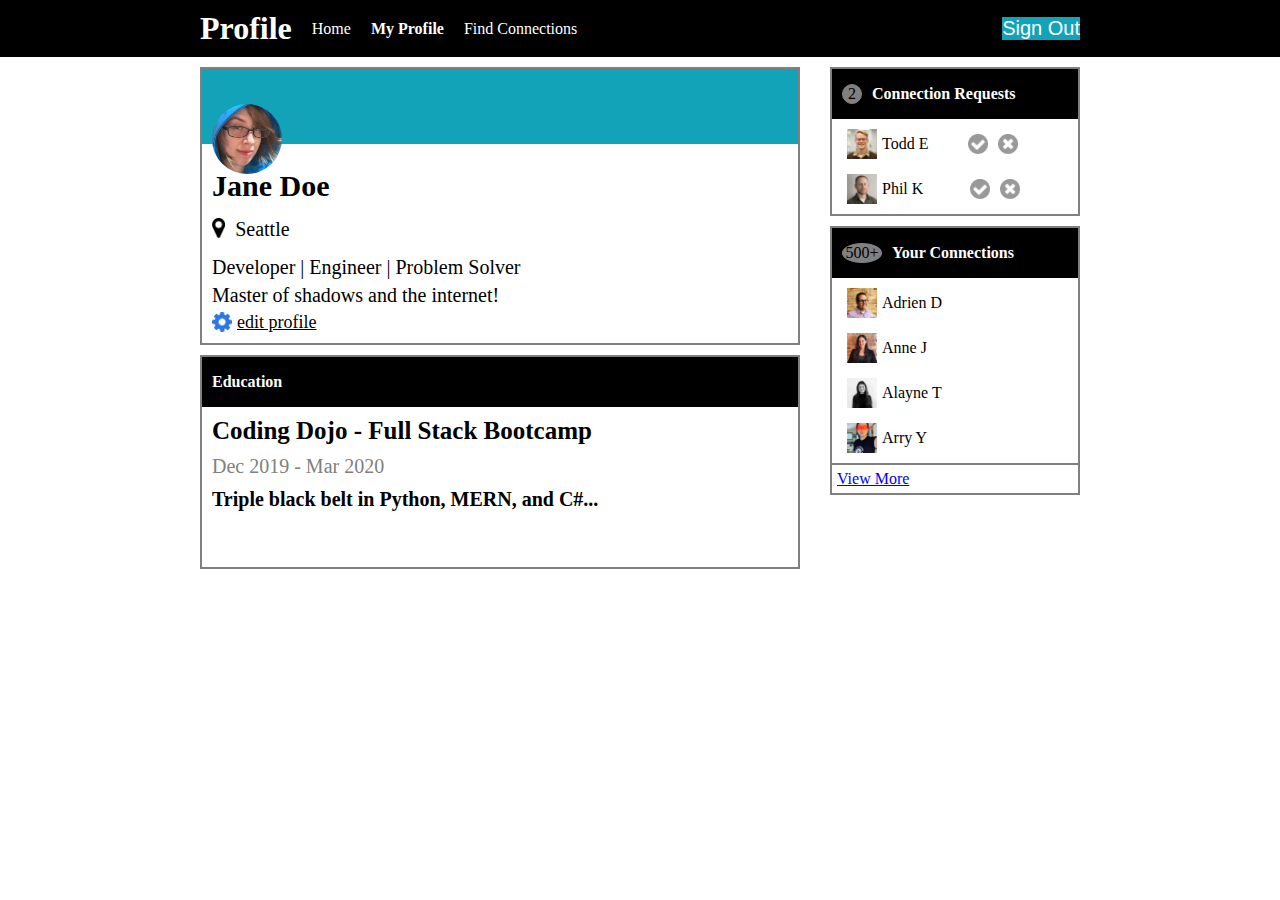
<file: Schilling_Jarrod_ProfilePage/index.html>
<!DOCTYPE html>
<html lang="en">
<head>
    <meta charset="UTF-8">
    <meta name="viewport" content="width=device-width, initial-scale=1.0">
    <link rel="stylesheet" href="styles.css">
    <title>Profile</title>
</head>
<body>
    <div class="navbar">
        <ul class="nav-links">
            <li class="nav-item">
                <h1 class="nav-profile">Profile</h1>
            </li>
            <li class="nav-item">
                <a href="#" class="nav-link">Home</a>
            </li>
            <li class="nav-item">
                <a href="#" class="nav-link" id="active">My Profile</a>
            </li>
            <li class="nav-item">
                <a href="#" class="nav-link">Find Connections</a>
            </li>
        </ul>
        <button class="sign_out">Sign Out</button>
    </div>
    <div class="container">
        <div class="col-1">
            <div class="row-1">
                <div class="row-1-title">
                    <img class="user-photo" src="./images/jane-m.jpg" alt="jane">
                </div>
                <div class="row-1-body">
                    <div class="name"><strong>Jane Doe</strong></div>
                    <div class="location">
                        <img src="images/map-marker.png"> Seattle
                    </div>
                    <div class="body">Developer | Engineer | Problem Solver</div>
                    <div class="body">Master of shadows and the internet!</div>
                    <div class="edit">
                        <img src="images/gear.png"><a class="edit-profile" href="#">edit profile</a>
                    </div>
                </div>
            </div>
            <div class="row-2">
                <div class="row-2-title">
                    <div class="ed"><strong>Education</strong></div>
                </div>
                <div class="row-2-body">
                    <div class="ed-title">Coding Dojo - Full Stack Bootcamp</div>
                    <div class="ed-date">Dec 2019 - Mar 2020</div>
                    <div class="ed-body">Triple black belt in Python, MERN, and C#...</div>
                </div>
            </div>
        </div>
        <div class="col-2">
            <div class="row-3">
                <div class="row-3-title">
                    <span class="requests">2</span><strong>Connection Requests</strong>
                </div>
                <div class="row-3-body">
                    <div class="conn-name">
                        <img class="conn-photo" src="images/todd-s.jpg" alt="Todd E">
                        Todd E
                        <img class="accept-1" src="images/accept-circle.png" alt="accept">
                        <img class="close" src="images/close-circle.png" alt="close">
                    </div>
                    <div class="conn-name">
                        <img class="conn-photo" src="images/phil-s.jpg" alt="Phil K">
                        Phil K
                        <img class="accept-2" src="images/accept-circle.png" alt="accept">
                        <img class="close" src="images/close-circle.png" alt="close">
                    </div>
                </div>
            </div>
            <div class="row-4">
                <div class="row-4-title">
                    <a class="connections">500+</a><strong>Your Connections</strong>
                </div>
                <div class="row-4-body">
                    <div class="conn-name">
                        <img class="conn-photo" src="images/adrien-s.jpg" alt="Adrien D">Adrien D
                    </div>
                    <div class="conn-name">
                        <img class="conn-photo" src="images/anne-s.jpg" alt="Anne J">Anne J
                    </div>
                    <div class="conn-name">
                        <img class="conn-photo" src="images/alayne-s.jpg" alt="Alayne T">Alayne T
                    </div>
                    <div class="conn-name">
                        <img class="conn-photo" src="images/arry-s.jpg" alt="Arry Y">Arry Y
                    </div>
                </div>
                <div class="row-4-footer">
                    <a class="view" href="#">View More</a>
                </div>
            </div>
        </div>
    </div> 
</body>
</html>
</file>
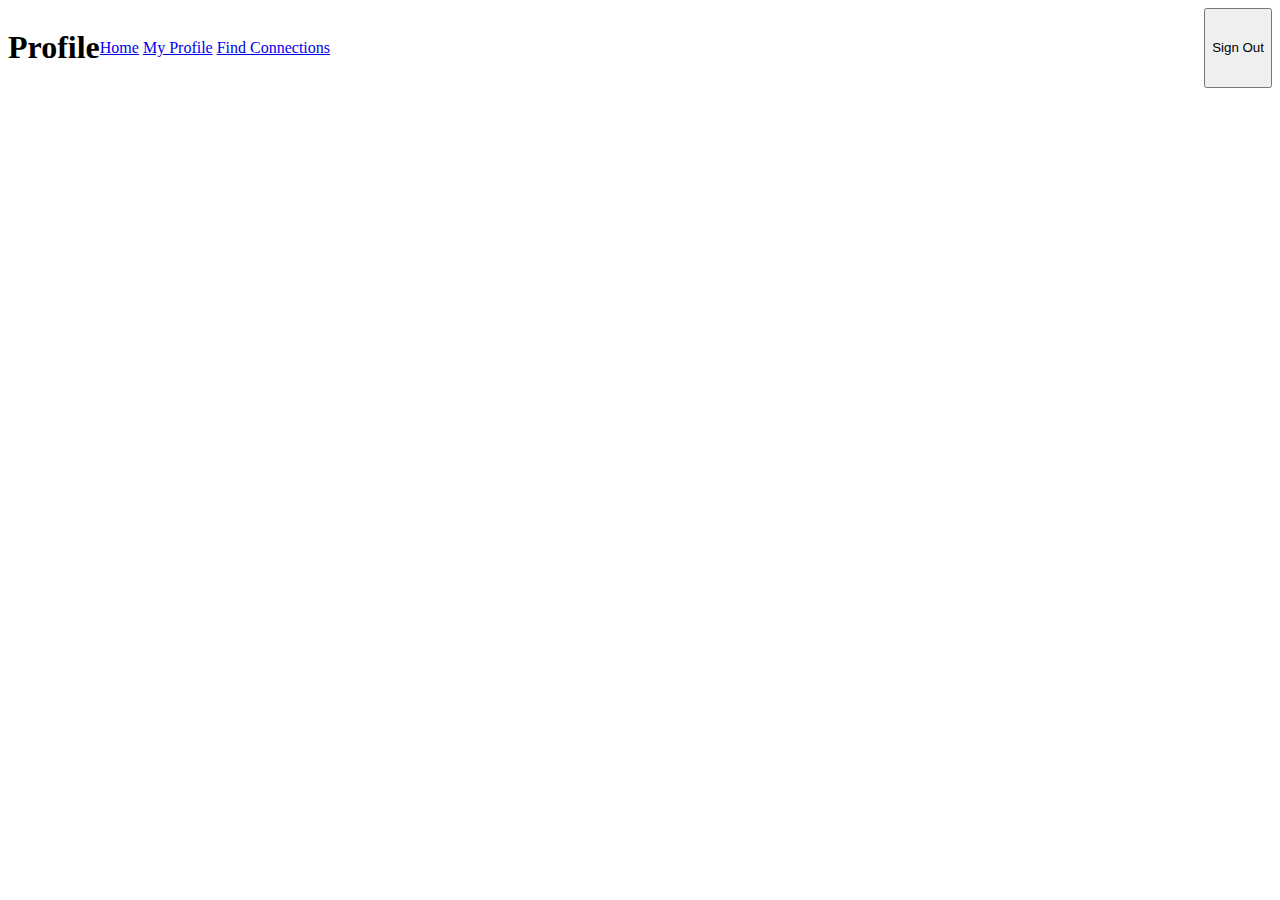
<file: random.html>
<!DOCTYPE html>
<html lang="en">
<head>
    <meta charset="UTF-8">
    <meta name="viewport" content="width=device-width, initial-scale=1.0">
    <link rel="stylesheet" href="./random_style.css">
    <title>Profile</title>
</head>
<body>
    <div class="navbar">
        <div class="nav-left">
            <h1>Profile</h1>
            <div class="nav-links">
                <a href="#">Home</a>
                <a href="#"id="active">My Profile</a>
                <a href="#">Find Connections</a>
            </div>
        </div>
        <button class="sign_out">Sign Out</button>
    </div>
</file>
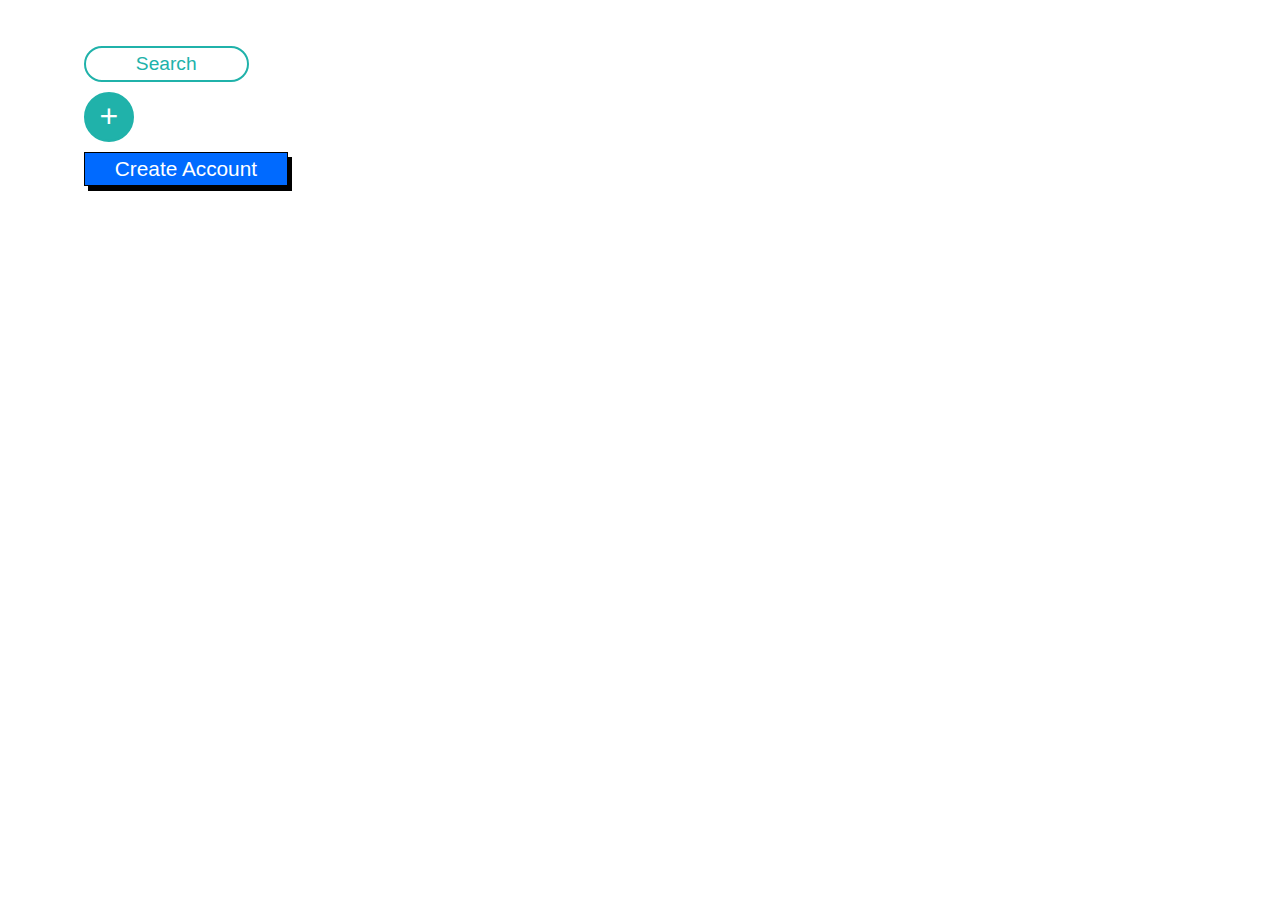
<file: Schilling_Jarrod_ButtonUp.html>
<!DOCTYPE html>
<html lang="en">
<head>
    <meta charset="UTF-8">
    <meta name="viewport" content="width=device-width, initial-scale=1.0">
    <link rel="stylesheet" href="Schilling_Jarrod_ButtonUp_Styles.css">
    <title>Button Styling</title>
</head>
<body>
    <div>
        <button class="search">Search</button>
    </div>
    <div>
        <button class="plus">+</button>
    </div>
    <div>
        <button class="create_account">Create Account</button>
    </div>
</body>
</html>
</file>
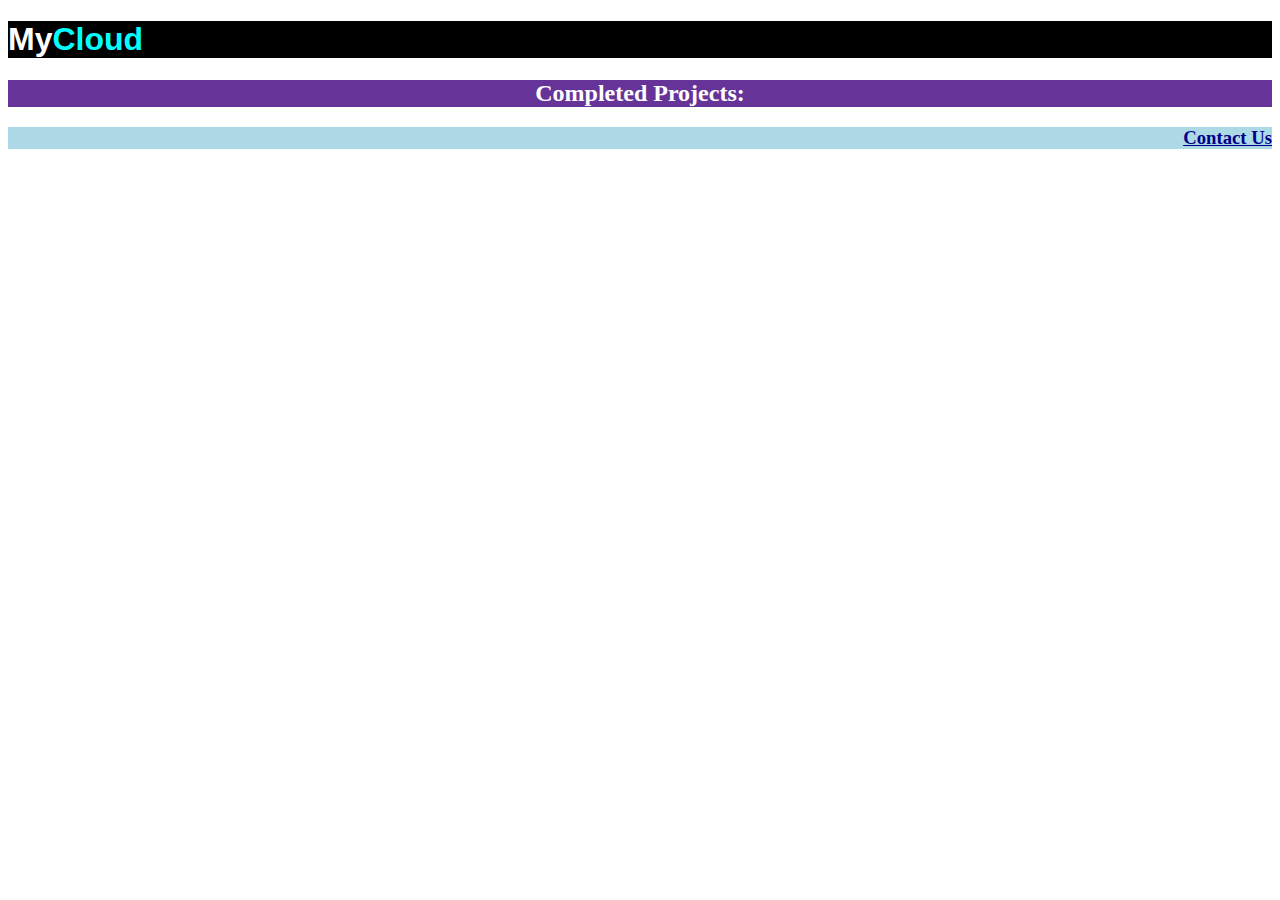
<file: Schilling_Jarrod_CSS_Styling.html>
<!DOCTYPE html>
<html lang="en">
<head>
    <meta charset="UTF-8">
    <meta name="viewport" content="width=device-width, initial-scale=1.0">
    <link rel="stylesheet" href="Schilling_Jarrod_CSS_Styling_Styles.css">
    <title>Document</title>
</head>
<body>
    <h1><span class="white">My</span><span class="blue">Cloud</span></h1>
    <h2>Completed Projects:</h2>
    <h3>Contact Us</h3>
</body>
</html>
</file>
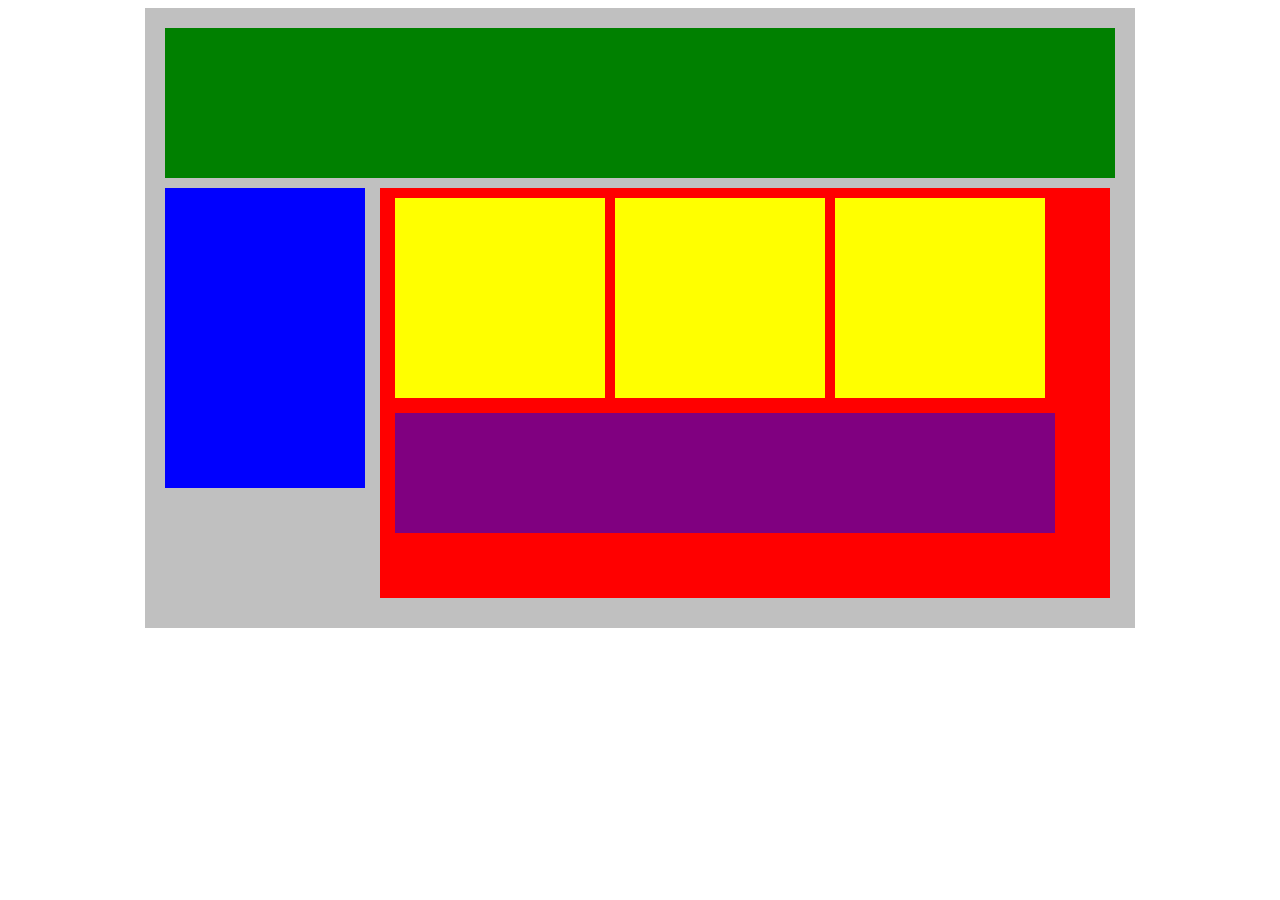
<file: Schilling_Jarrod_FlexBlocks.html>
<!DOCTYPE html>
<html lang="en">
<head>
    <title>Position Practice</title>
    <link rel="stylesheet" type="text/css" href="Schilling_Jarrod_FlexBlocks_Styles.css">
</head>
<body>
    <div class="container">
        <div class="top-nav"></div>
        <div class="row">
            <div class="side-nav"></div>
            <div class="main">
                <div class="row">
                    <div class="sub-content"></div>
                    <div class="sub-content"></div>
                    <div class="sub-content"></div>
                </div>
                <div id="advertisement"></div>
            </div>
        </div>
    </div>
</body>
</html>
</file>
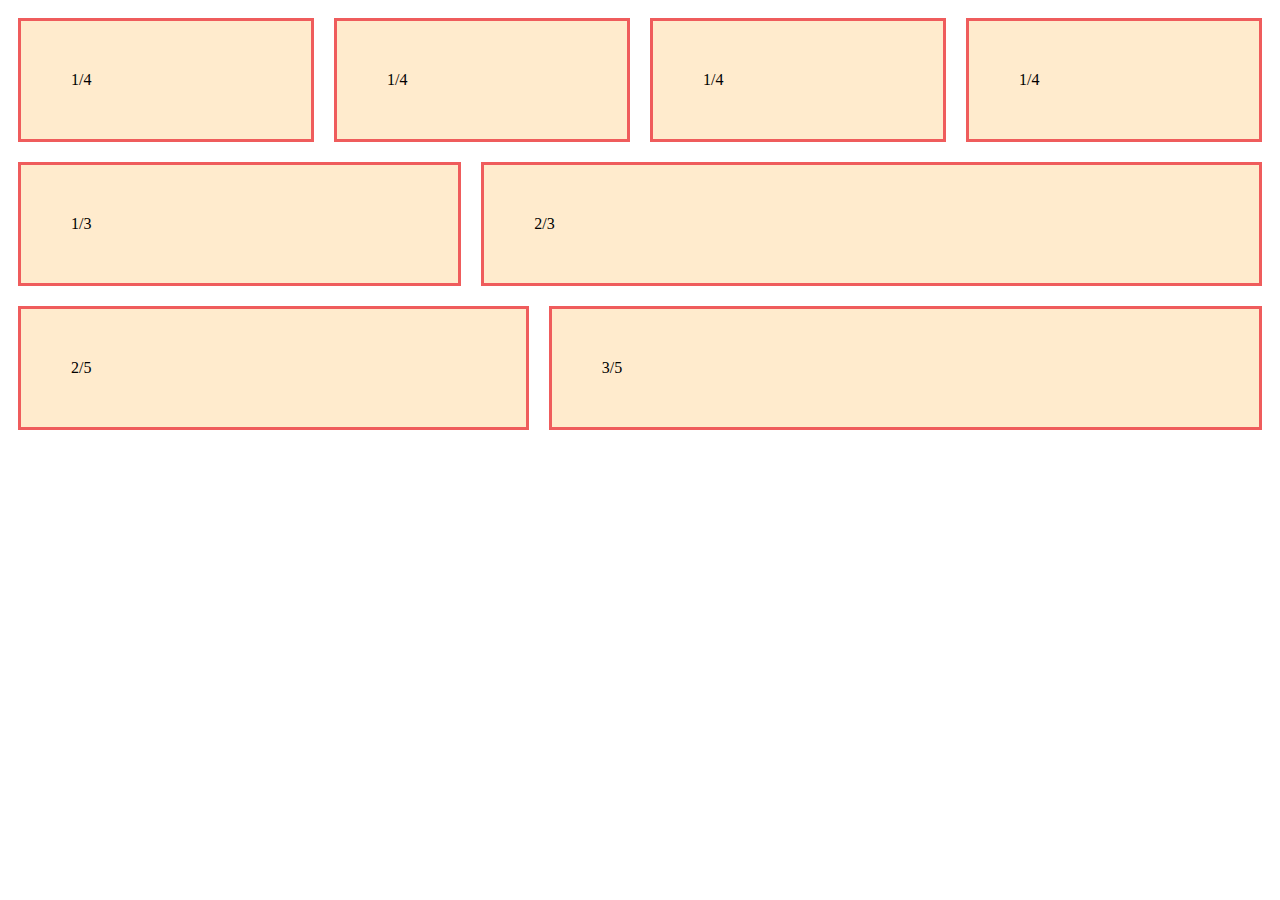
<file: Schilling_Jarrod_FLEXibleColumns.html>
<!DOCTYPE html>
<html lang="en">
<head>
    <meta charset="UTF-8">
    <meta name="viewport" content="width=device-width, initial-scale=1.0">
    <link rel="stylesheet" href="Schilling_Jarrod_FLEXibleColumns_Styles.css">
    <title>Document</title>
</head>
<body>
    <div class="row">
        <div class="col">1/4</div>
        <div class="col">1/4</div>
        <div class="col">1/4</div>
        <div class="col">1/4</div>
    </div>
    <div class="row">
        <div class="col">1/3</div> 
        <div class="col-2">2/3</div>
    </div>
    <div class="row">
        <div class="col-2">2/5</div>
        <div class="col-3">3/5</div>
    </div>
    
</body>
</html>
</file>
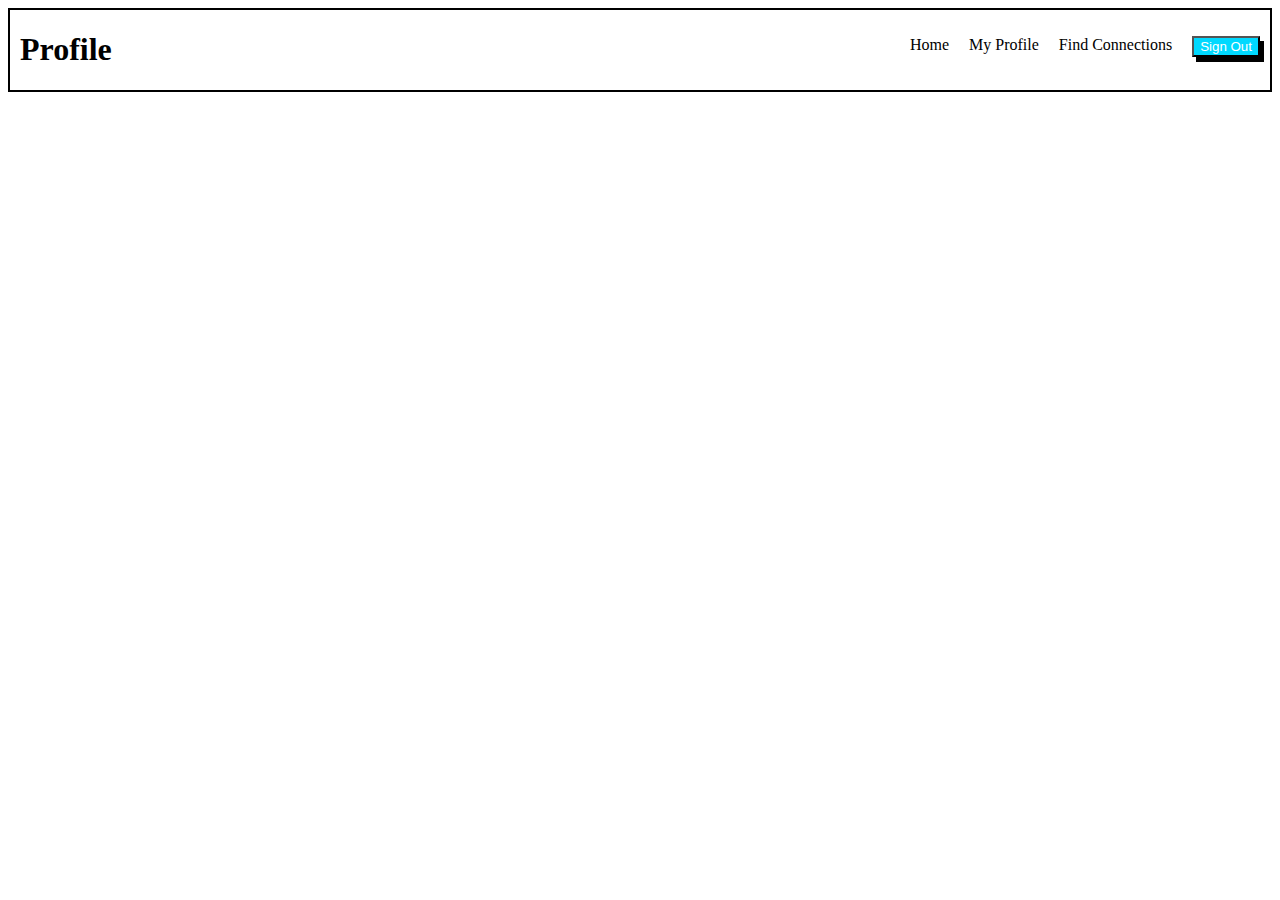
<file: Schilling_Jarrod_FlexNavbar.html>
<!DOCTYPE html>
<html lang="en">
<head>
    <meta charset="UTF-8">
    <meta name="viewport" content="width=device-width, initial-scale=1.0">
    <link rel="stylesheet"  href="Schilling_Jarrod_FlexNavbar_Styles.css">
    <title>Document</title>
</head>
<body>
    <div class="nav">
        <h1 class="nav-title">Profile</h1>
        <ul class="nav-links">
            <li><a href="#">Home</a></li>
            <li><a href="#" class="active">My Profile</a></li>
            <li><a href="#">Find Connections</a></li>
            <li><button class="btn">Sign Out</button></li>
        </ul>
    </div>    
</body>
</html>
</file>
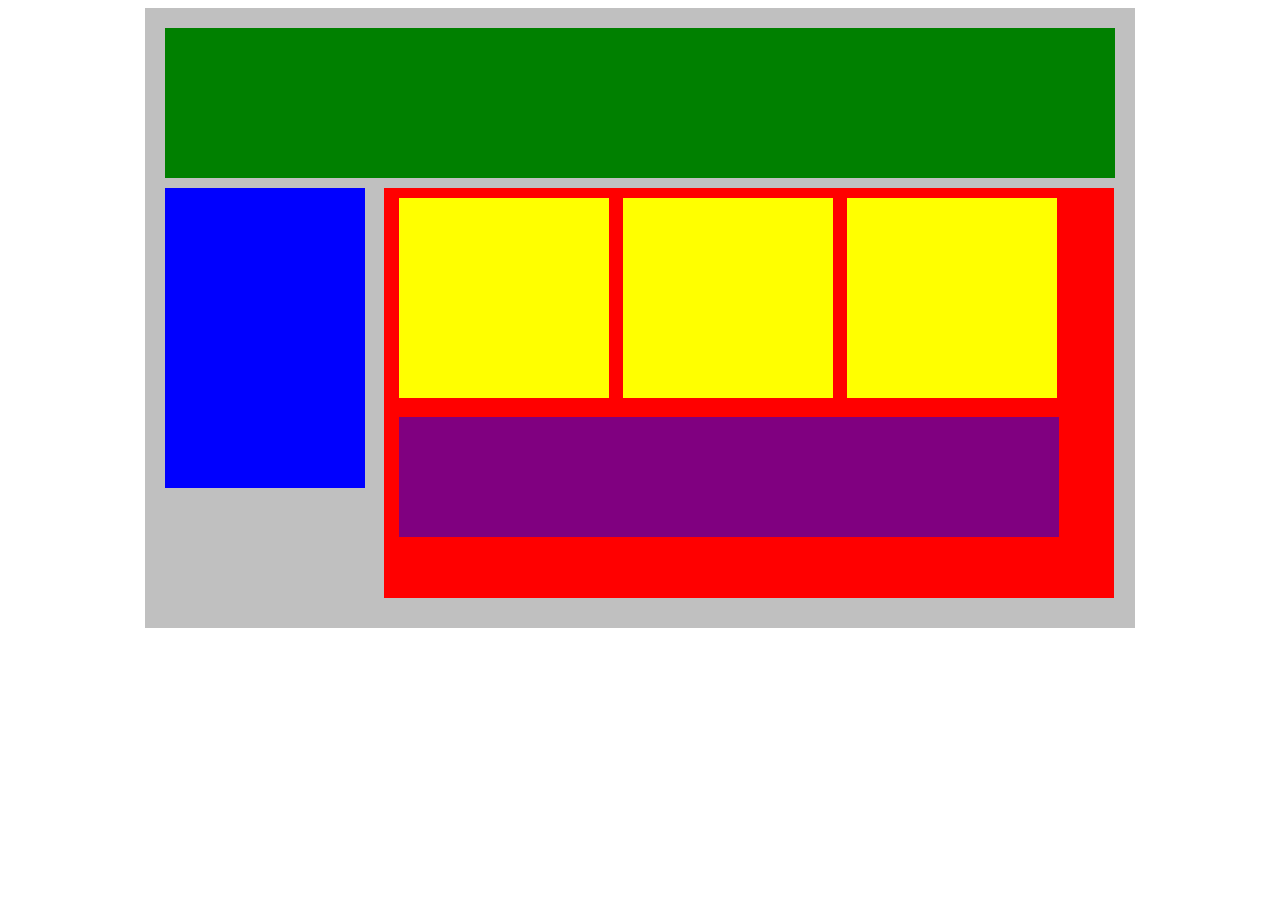
<file: Schilling_Jarrod_PlottingBlocks.html>
<!DOCTYPE html>
<html lang="en">
<head>
    <title>Position Practice</title>
    <link rel="stylesheet" type="text/css" href="Schilling_Jarrod_PlottingBlocks_Styles.css">
</head>
<body>
    <div class="container">
        <div class="top-nav"></div>
        <div class="side-nav"></div>
        <div class="main">
            <div class="sub-content"></div>
            <div class="sub-content"></div>
            <div class="sub-content"></div>
            <div id="advertisement"></div>
        </div>
    </div>
</body>
</html>
</file>
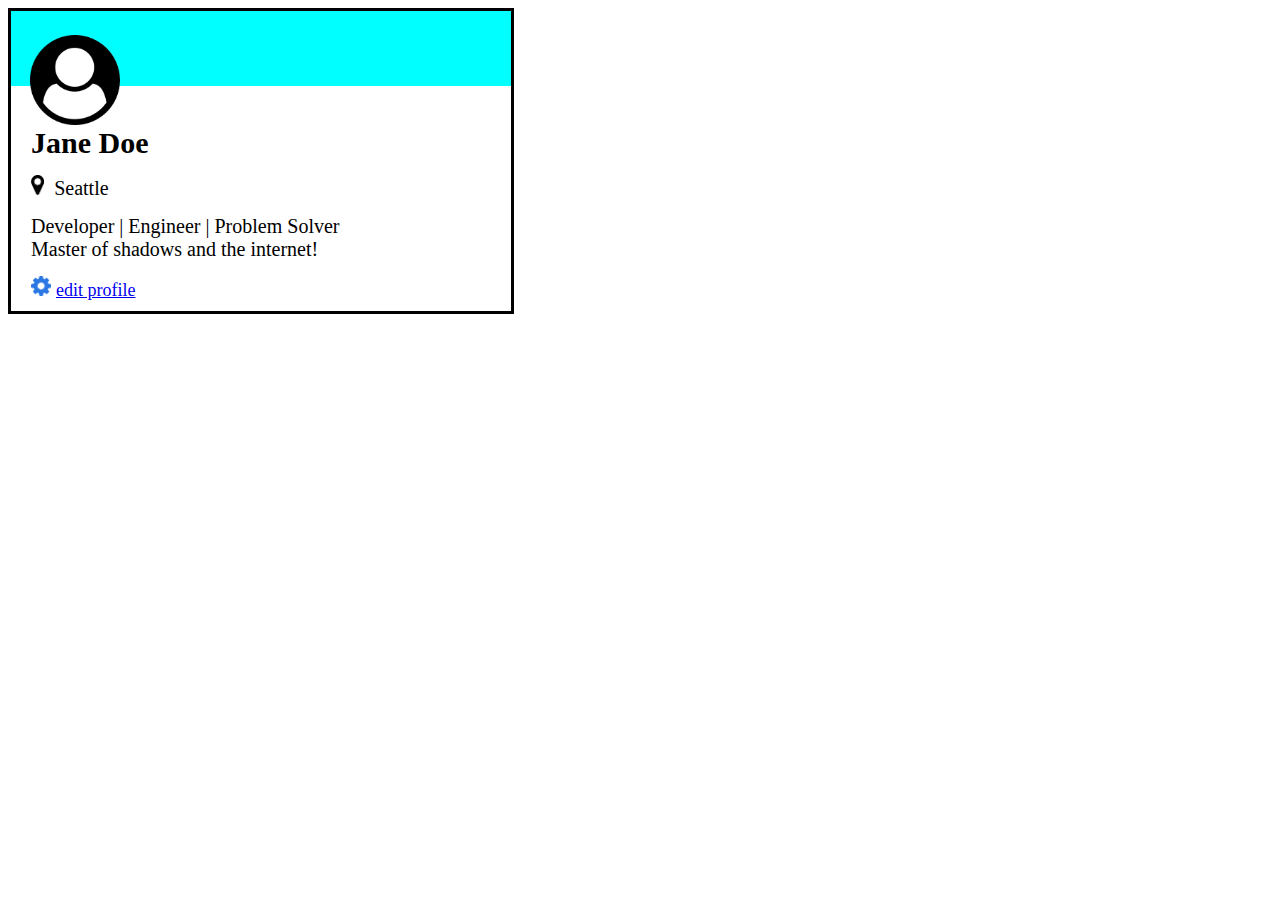
<file: Schilling_Jarrod_UserCard.html>
<!DOCTYPE html>
<html lang="en">
<head>
    <meta charset="UTF-8">
    <meta name="viewport" content="width=device-width, initial-scale=1.0">
    <link rel="stylesheet" href="Schilling_Jarrod_UserCard_Styles.css">
    <title>Document</title>
</head>
<body>
    <div class="container">
        <div class="photo">
            <img src="imgs/user-circle.png">
        </div>
        <div class="row-1"></div>
        <div class="row-2">
            <div class="name"><strong>Jane Doe</strong></div>
            <div class="location">
                <img src="imgs/map-marker.png"> Seattle
            </div>
            <div class="body">Developer | Engineer | Problem Solver</div>
            <div class="body">Master of shadows and the internet!</div>
            <div class="edit">
                <img src="imgs/gear.png"><a href="#">edit profile</a>
            </div>
        </div>
    </div>
</body>
</html>
</file>
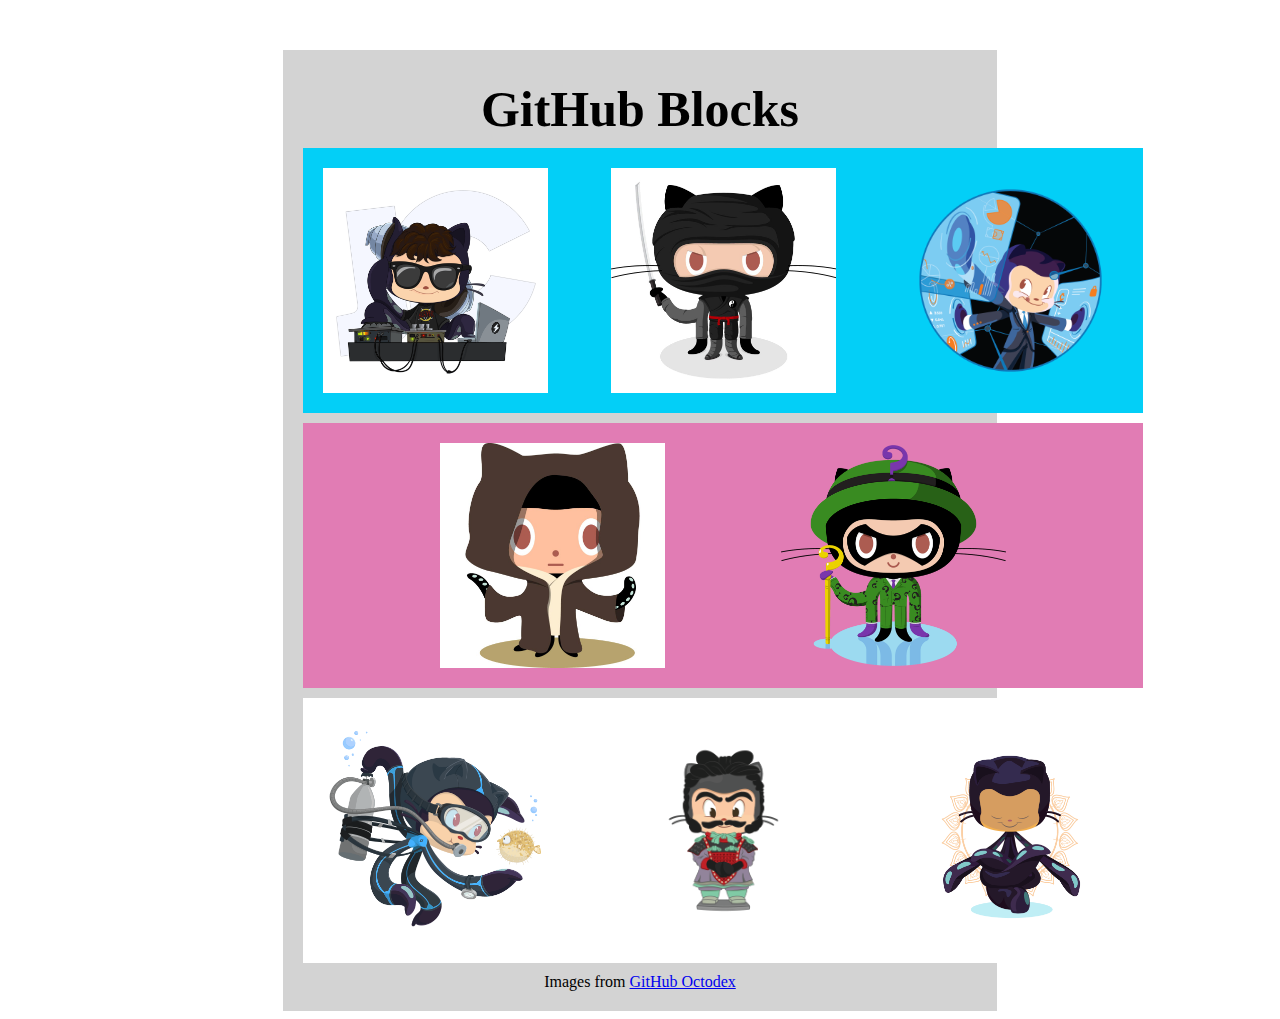
<file: Schilling_Jarrod_GitHub_Blocks/Schilling_Jarrod_GithubBlocks.html>
<!DOCTYPE html>
<html lang="en">
<head>
    <meta charset="UTF-8">
    <meta name="viewport" content="width=device-width, initial-scale=1.0">
    <link rel="stylesheet" href="Schilling_Jarrod_GithubBlocks_Styles.css">
    <title>Document</title>
</head>
<body>
    <div class="container">
        <h1>GitHub Blocks</h1>
        <div class="top">
            <img src="imgs/catstello.png">
            <img src="imgs/dojocat.jpg">
            <img src="imgs/Fintechtocat.png">
        </div>
        <div class="middle">
            <img src="imgs/octobiwan.jpg">
            <img src="imgs/riddlocat.png">
        </div>
        <div class="bottom">
            <img src="imgs/scubatocat.png">
            <img src="imgs/Terracottocat_Single.png">
            <img src="imgs/yogitocat.png">
        </div>
        <div class="footer">
            Images from <a href="https://octodex.github.com/">GitHub Octodex</a>
        </div>
    </div>
</body>
</html>
</file>
<file: Schilling_Jarrod_ProfilePage/styles.css>
* {
    margin: 0;
    padding: 0;
    border: 0;
    vertical-align: top;
    box-sizing: border-box;
    /* outline: 1px red dashed; */
}

.navbar {
    display: flex;
    justify-content: space-between;
    align-items: center;
    width: 100%;
    background-color: black;
    padding: 10px 200px;
}

.nav-links {
    display: flex;
    align-items: center;
    list-style: none;
}

.nav-item a {
    margin: 10px;
    text-decoration: none;
    color: white;
}

.nav-profile {
    color: white;
    margin-right: 10px;
}

#active {
    font-weight: bold;
}

.sign_out {
    display: flex;
    box-shadow: 4px 5px black;
    background-color: #13A3B8;
    color: white;
    font-size: 20px;
}

.container {
    display: flex;
    margin-top: 10px;
    width: 100%;
    justify-content: space-between;
    padding: 0 200px;
}

.col-1 {
    display: flex;
    /* align-items: baseline; */
    flex-direction: column;
    width: 600px;
}

.col-2 {
    display: flex;
    flex-direction: column;
    width: 250px;
}

.user-photo {
    align-self: baseline;
    margin: 35px 10px;
    top: 35px;
    left: 30px;
    height: 70px;
    border-radius: 50%;
}

.row-1 {
    border: 2px solid gray;
    margin-bottom: 10px;
    flex-direction: row;
}

.row-1-title {
    background-color: #13A3B8;
    height: 75px;
}

.row-1-body {
    margin: 10px;
    margin-top: 25px;
}

.body {
    font-size: 20px;
    margin-bottom: 5px;
}

.edit > img {
    height: 20px;
    margin-right: 5px;
}

.location > img {
    height: 20px;
    margin-right: 5px;
}

.name {
    font-size: 30px;
    margin-bottom: 15px;
}

.location{
    font-size: 20px;
    margin-bottom: 15px;
}

.edit > a {
    font-size: 18px;
    margin-top: 15px;
    color: black;
}

.row-2 {
    border: 2px solid gray;
    /* margin: 20px; */
    flex-direction: row;
}

.row-2-title {
    display: flex;
    background-color: black;
    color: white;
    height: 50px;
    align-items: center;
}

.ed {
    margin-left: 10px;;
}

.row-2-body {
    height: 150px;
}

.ed-title {
    font-size: 25px;
    font-weight: bold;
    margin: 10px;
}

.ed-date {
    font-size: 20px;
    color: gray;
    margin: 10px;
}

.ed-body {
    font-size: 20px;
    font-weight: bold;
    margin: 10px;
}


.row-3 {
    border: 2px solid gray;
    margin-bottom: 10px;
    flex-direction: row;
}

.row-3-title {
    display: flex;
    background-color: black;
    color: white;
    height: 50px;
    align-items: center;
}

.requests {
    border: 1px solid gray;
    background-color: gray;
    color: black;
    border-radius: 50%;
    width: 20px;
    margin: 10px;
    text-align: center;
}

.conn-name {
    display: flex;
    margin: 5px;
    margin-left: 10px;
    align-items: center;
}

.conn-photo {
    height: 30px;
    margin: 5px;
}

.accept-1 {
    height: 20px;
    margin: 5px;
    margin-left: 40px;
}

.accept-2 {
    height: 20px;
    margin: 5px;
    margin-left: 47px;
}

.close {
    height: 20px;
    margin: 5px;
}

.row-4 {
    border: 2px solid gray;

    flex-direction: row;
}

.row-4-title {
    display: flex;
    background-color: black;
    color: white;
    height: 50px;
    align-items: center;
}

.connections {
    border: 1px solid gray;
    background-color: gray;
    color: black;
    border-radius: 50%;
    width: 40px;
    margin: 10px;
    text-align: center;
}

.row-4-footer {
    display: flex;
    border-top: 2px solid gray;
    flex-direction: row;
    height: 30px;
    align-items: center;
    padding: 5px;
}

.view {
    flex-direction: row;
}
</file>
<file: random_style.css>
.navbar {
    display: flex;
    justify-content: space-between;
}

.nav-left {
    display: flex;
    justify-content: space-evenly;
    align-items: center;
}

.nav-left ul {
    display: flex;
    justify-content: space-evenly;
    list-style: none;

}

li a {
    text-decoration: none;
}
</file>
<file: Schilling_Jarrod_ButtonUp_Styles.css>
.search {
    border-radius: 25px;
    border: 2px solid lightseagreen;
    padding: 5px 50px;
    margin: 10px;
    margin-top: 3%;
    margin-left: 6%;
    background-color: white;
    color: lightseagreen;
    font-size: 1.2em;
}

.plus {
    border-radius: 50%;
    border: 2px solid lightseagreen;
    height: 50px;
    width: 50px;
    background-color: lightseagreen;
    color: white;
    font-size: 2em;
    margin-left: 6%;
}

.create_account {
    box-shadow: 4px 5px black;
    background-color: rgb(0, 106, 255);
    color: white;
    border: 1px solid black;
    padding: 4px 30px;
    font-size: 1.3em;
    margin: 10px;
    margin-left: 6%;
}
</file>
<file: Schilling_Jarrod_CSS_Styling_Styles.css>
h1 {
    font-family: sans-serif;
    font-weight: bold;
    background-color: black;
}
h1 .white {
    color: white;
}

h1 .blue {
    color: cyan;
}

h2 {
    background-color: rebeccapurple;
    color: white;
    text-align: center;
}
h3 {
    background-color: lightblue;
    color: darkblue;
    text-align: right;
    text-decoration: underline;
}
</file>
<file: Schilling_Jarrod_FlexBlocks_Styles.css>
.container{
    width: 950px;
    background-color: silver;
    margin: 0px auto;
    padding: 20px;
}
.top-nav {
    height: 150px;
    background-color: green;
}
.side-nav {
    height: 300px;
    width: 200px;
    background-color: blue;
    margin: 10px 0px;
    margin-right: 5px;
}
.main {
    height: 400px;
    width: 700px;
    background-color: red;
    margin: 10px;
    margin-right: 0px;
    padding: 5px;
    padding-right: 20px;
    padding-left: 10px;
}
.sub-content {
    height: 200px;
    width: 210px;
    background-color: yellow;
    margin: 5px;
}
#advertisement {
    height: 120px;
    width: 660px;
    background-color: purple;
    margin: 10px;
    margin-left: 5px;
}
.row {
    display: flex;
}
</file>
<file: Schilling_Jarrod_FLEXibleColumns_Styles.css>
.row {
    display: flex;


}

.col, .col-2, .col-3 {
    flex: 1;
    padding: 50px;
    margin: 10px;
    border: 3px solid rgb(239, 92, 92);
    background-color: blanchedalmond;
}

.col-2 {
    flex: 2;
}

.col-3 {
    flex: 3;
}
</file>
<file: Schilling_Jarrod_FlexNavbar_Styles.css>
.nav {
    border: 2px solid black;
    display: flex;
    justify-content: space-between;
    align-content: center;
    padding-left: 10px;
}

.nav-title {
    justify-content: flex-start;
}

.nav-links {
    display: flex;
}
    
li {
    margin: 10px;
    list-style-type: none;
}

a {
    text-decoration: none;
    color: black;
}

button {
    box-shadow: 4px 5px black;
    background-color: rgb(0, 217, 255);
    color: white;
}
</file>
<file: Schilling_Jarrod_PlottingBlocks_Styles.css>
.container{
    width: 950px;
    background-color: silver;
    margin: 0px auto;
    padding: 20px;
}
.top-nav {
    height: 150px;
    background-color: green;
}
.side-nav {
    height: 300px;
    width: 200px;
    background-color: blue;
    margin: 10px 0px;
    margin-right: 5px;
    display: inline-block;
}
.main {
    height: 400px;
    width: 700px;
    background-color: red;
    margin: 10px;
    margin-right: 0px;
    padding: 5px;
    padding-right: 20px;
    padding-left: 10px;
    display: inline-block;
    vertical-align: top;
}
.sub-content {
    height: 200px;
    width: 210px;
    background-color: yellow;
    margin: 5px;
    display: inline-block;
}
#advertisement {
    height: 120px;
    width: 660px;
    background-color: purple;
    display: block;
    margin: 10px;
    margin-left: 5px;
}
</file>
<file: Schilling_Jarrod_UserCard_Styles.css>
.container {
    display: block;
    width: 500px;
    height: 300px;
    border: 3px solid black;
    justify-content: center;
}

.photo > img {
    position: fixed;
    top: 35px;
    left: 30px;
    height: 90px;

}

.row-1 {
    background-color: aqua;
    width: inherit;
    height: 75px;
    margin-bottom: 40px;
}

.row-2 {
    width: inherit;
    height: 225px;
    margin-left: 20px;
}

img {
    height: 20px;
    margin-right: 5px;
}

.name {
    font-size: 30px;
    margin-bottom: 15px;
}

.location{
    font-size: 20px;
    margin-bottom: 15px;
}

.body {
    font-size: 20px;
}

.edit {
    font-size: 18px;
    margin-top: 15px;
}
</file>
<file: Schilling_Jarrod_GitHub_Blocks/Schilling_Jarrod_GithubBlocks_Styles.css>
.container {
    background-color: lightgray;
    padding: 20px;
    margin: 0px 275px;
    margin-top: 50px;

}

h1 {
    text-align: center;
    font-size: 50px;
    margin: 10px 0;
}

img {
    width: 225px;
}

.top {
    background-color: rgb(3, 207, 247);
    width: 800px;
    margin: 10px auto;
    display: flex;
    align-items: center;
    justify-content: space-between;
    padding: 20px;
}

.middle {
    background-color: rgb(225, 124, 180);
    width: 800px;
    margin: 10px auto;
    display: flex;
    align-items: center;
    justify-content: space-evenly;
    padding: 20px;
}

.bottom {
    background-color: white;
    width: 800px;
    margin: 10px auto;
    display: flex;
    align-items: center;
    justify-content: space-between;
    padding: 20px;
}

.footer {
    text-align: center;
}
</file>
